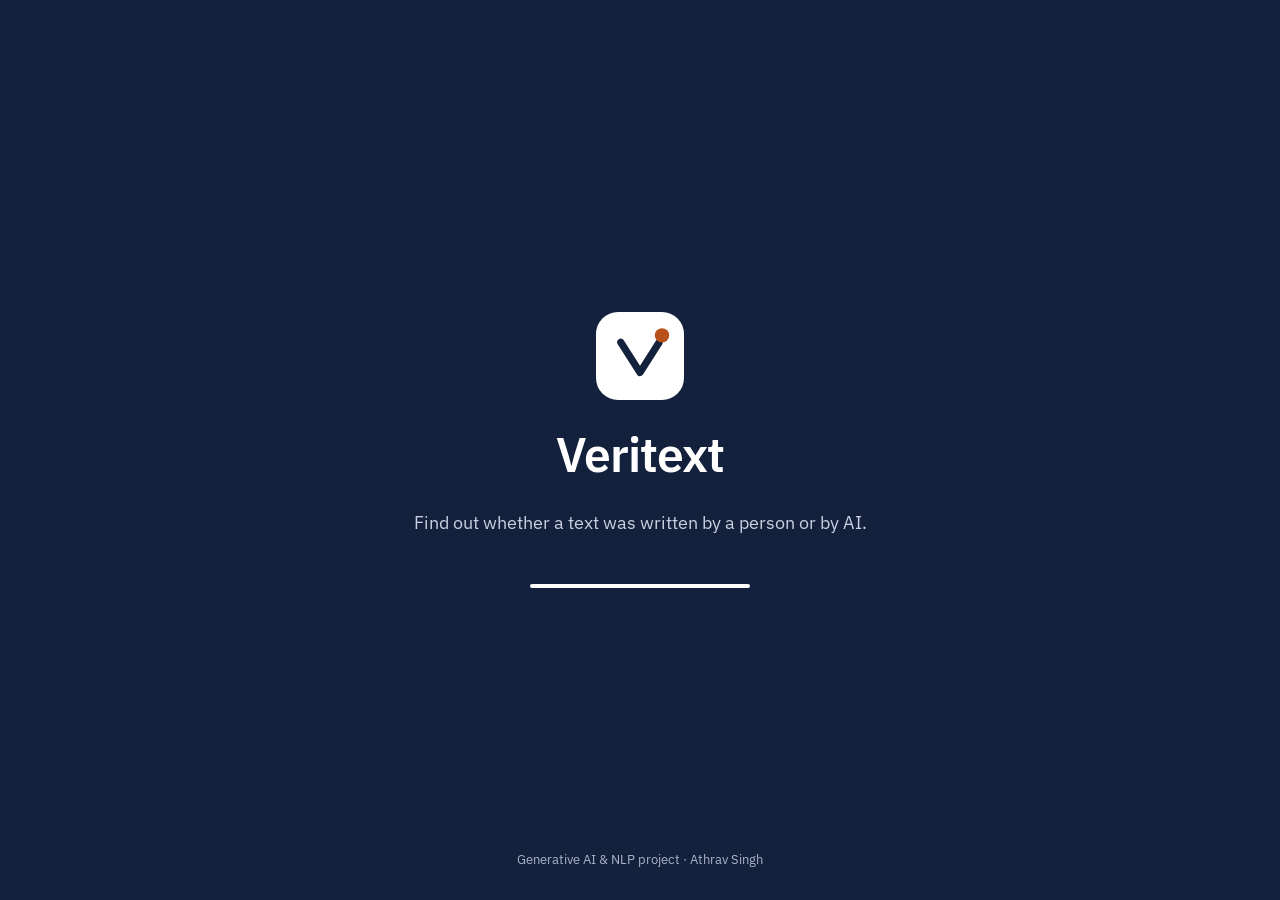
<file: online/index.html>
<!DOCTYPE html>
<html lang="en"><head><meta charset="utf-8"><meta name="viewport" content="width=device-width,initial-scale=1">
<title>Veritext – AI text detection</title>
<link rel="preconnect" href="https://fonts.googleapis.com">
<link rel="stylesheet" href="https://fonts.googleapis.com/css2?family=IBM+Plex+Sans:wght@400;500;600&amp;family=IBM+Plex+Mono:wght@500&amp;display=swap">
<style>
:root{--navy:#14213D;--ink:#17202B;--muted:#566070;--line:#E2E0D8;--bg:#F4F3EF;--surf:#fff;--hum:#1F5FA8;--humt:#DCE8F5;--humd:#174A82;--ai:#B8501A;--ait:#FBEBDD;--aid:#8F3A0E;--mix:#EFE9D2;--mixd:#5E4F0C;--bd:#CFCCC1}
*{box-sizing:border-box}
body{margin:0;background:var(--bg);color:var(--ink);font:15px/1.45 'IBM Plex Sans',system-ui,sans-serif}
a{color:inherit;text-decoration:none}
h1,h2,h3,p{margin:0}
.mono{font-family:'IBM Plex Mono',ui-monospace,monospace}
.muted{color:var(--muted)}
svg{flex:none}
/* shell */
.app{display:flex;min-height:100vh}
.side{width:248px;flex:none;background:var(--surf);border-right:1px solid var(--line);padding:28px 16px;display:flex;flex-direction:column;gap:28px;position:sticky;top:0;height:100vh}
.brand{display:flex;align-items:center;gap:12px;padding:0 6px}
.brand b{font-size:19px;font-weight:600;letter-spacing:-.2px;display:block}
.brand small{font-size:12px;color:var(--muted)}
.nav{display:flex;flex-direction:column;gap:6px;flex:1}
.nav a{display:flex;align-items:center;gap:12px;height:48px;padding:0 14px;border-radius:10px;font-weight:500}
.nav a:hover{background:var(--bg)}
.nav a.on{background:var(--navy);color:#fff}
.me{display:flex;align-items:center;gap:12px;padding:14px;border:1px solid var(--line);border-radius:12px}
.av{width:40px;height:40px;border-radius:50%;background:var(--humt);color:var(--humd);display:flex;align-items:center;justify-content:center;font-weight:600;flex:none}
.main{flex:1;min-width:0;padding:32px 40px;display:flex;flex-direction:column;gap:24px}
.head{display:flex;align-items:flex-start;justify-content:space-between;gap:24px;flex-wrap:wrap}
.head h1{font-size:28px;font-weight:600;letter-spacing:-.4px}
.head p{color:var(--muted);margin-top:4px}
.acts{display:flex;gap:12px;flex-wrap:wrap}
/* parts */
.card{background:var(--surf);border:1px solid var(--line);border-radius:14px;overflow:hidden}
.pad{padding:22px 24px}
.ct{font-size:17px;font-weight:600}
.btn{display:inline-flex;align-items:center;justify-content:center;gap:8px;height:46px;padding:0 20px;border-radius:10px;font:500 15px inherit;font-family:inherit;border:1px solid var(--navy);background:var(--navy);color:#fff;cursor:pointer}
.btn:hover{opacity:.92}
.btn.s{background:#fff;color:var(--ink);border-color:var(--bd)}
.btn.big{height:56px;font-size:17px;width:100%}
.chip{display:inline-flex;align-items:center;height:28px;padding:0 12px;border-radius:14px;font-size:13px;font-weight:500}
.chip.ai{background:var(--ait);color:var(--aid)}.chip.hu{background:var(--humt);color:var(--humd)}.chip.mix{background:var(--mix);color:var(--mixd)}
.row{display:flex;align-items:center;gap:16px;min-height:54px;padding:0 24px;border-bottom:1px solid var(--line)}
.row:last-child{border-bottom:0}
.row>.c1{flex:2.5;display:flex;align-items:center;gap:12px;font-weight:500;min-width:0}
.row>.c1 span{overflow:hidden;text-overflow:ellipsis;white-space:nowrap}
.row>.c2{flex:1;color:var(--muted)}.row>.c3{flex:1.2}.row>.c4{flex:.8;color:var(--muted)}
a.row:hover{background:#FAF9F6}
.th{font-size:13px;font-weight:500;color:var(--muted);min-height:44px}
.flash{padding:12px 16px;border-radius:10px;background:var(--ait);color:var(--aid);font-weight:500}
.grid2{display:grid;gap:24px;grid-template-columns:1.6fr 1fr}
/* dashboard */
.stat{display:flex;justify-content:space-between;align-items:baseline;padding:16px 0;border-bottom:1px solid var(--line)}
.stat:last-child{border:0}.stat b{font-family:'IBM Plex Mono',monospace;font-size:28px;font-weight:500}
.drop{border:1px dashed #BDBAAE;border-radius:10px;padding:16px;color:var(--muted);background:var(--bg);margin:14px 0}
/* analyze */
textarea.big{width:100%;min-height:380px;border:0;outline:0;resize:vertical;padding:20px 24px;font:17px/1.65 inherit;font-family:inherit;color:var(--ink);background:transparent;display:block}
.bar{display:flex;gap:12px;padding:16px 20px;border-bottom:1px solid var(--line);flex-wrap:wrap;align-items:center}
.foot{display:flex;justify-content:space-between;padding:14px 24px;border-top:1px solid var(--line);color:var(--muted);font-size:14px}
.mode{display:flex;align-items:center;gap:14px;padding:14px 16px;border:1px solid var(--bd);border-radius:10px;cursor:pointer}
.mode:has(input:checked){border:2px solid var(--navy);padding:13px 15px}
.mode input{width:20px;height:20px;accent-color:var(--navy)}
.mode b{display:block;font-weight:500}.mode small{color:var(--muted);font-size:13px}
.stack{display:flex;flex-direction:column;gap:24px}
.stack12{display:flex;flex-direction:column;gap:12px}
/* result */
.verdict{display:flex;align-items:center;gap:40px;padding:26px 32px;flex-wrap:wrap}
.verdict h2{font-size:36px;font-weight:600;letter-spacing:-.6px}
.verdict .lab{font-size:14px;color:var(--muted);margin-bottom:6px}
.meter{flex:1;min-width:260px}
.meter .t{display:flex;justify-content:space-between;font-size:14px;font-weight:500;margin-bottom:10px}
.meter .b{display:flex;height:16px;border-radius:8px;overflow:hidden;background:#E9E7DF}
.legend{display:flex;gap:16px;font-size:13px;color:var(--muted)}
.legend i{display:inline-block;width:14px;height:10px;margin-right:6px}
.txt{padding:24px;font-size:17px;line-height:1.9}
.s-ai{background:var(--ait);border-bottom:2px solid var(--ai);padding:1px 0}
.s-hu{background:var(--humt);border-bottom:2px dotted var(--hum);padding:1px 0}
.sc{padding:14px 0;border-bottom:1px solid var(--line)}.sc:last-child{border:0}
.sc .l{display:flex;justify-content:space-between;margin-bottom:8px;font-weight:500}
.track{height:8px;border-radius:4px;background:#E9E7DF}.track div{height:8px;border-radius:4px}
.sig{display:flex;gap:12px;padding:12px 0;border-bottom:1px solid var(--line)}.sig:last-child{border:0}
.sig i{width:8px;height:8px;border-radius:50%;margin-top:8px}
.sig b{display:block;font-weight:500}.sig small{color:var(--muted);font-size:14px}
/* report */
.feat{display:flex;align-items:center;gap:16px;min-height:52px;border-bottom:1px solid var(--line)}.feat:last-child{border:0}
.feat .n{flex:1.3;font-weight:500}.feat .v{width:64px;text-align:right}
.scale{flex:1.4;position:relative;height:8px;border-radius:4px;background:linear-gradient(90deg,var(--humt),var(--mix),var(--ait))}
.scale i{position:absolute;top:-5px;width:4px;height:18px;border-radius:2px;background:var(--ink)}
.box{display:flex;justify-content:space-between;align-items:center;padding:14px 18px;border:1px solid var(--bd);border-radius:10px;gap:12px}
.fin{display:flex;justify-content:space-between;align-items:center;padding:16px 18px;border-radius:10px;font-weight:600}
/* history */
.filters{display:flex;gap:12px;align-items:center;flex-wrap:wrap}
.search{flex:1;min-width:220px;display:flex;align-items:center;gap:10px;height:48px;padding:0 16px;border:1px solid #BDBAAE;border-radius:10px;background:#fff;color:var(--muted)}
.search input{flex:1;border:0;outline:0;background:transparent;font:16px inherit;font-family:inherit;color:var(--ink);min-width:0}
.pill{display:inline-flex;align-items:center;height:40px;padding:0 18px;border-radius:20px;font-weight:500;background:#fff;border:1px solid var(--bd)}
.pill.on{background:var(--navy);color:#fff;border-color:var(--navy)}
.x{background:none;border:0;color:var(--muted);cursor:pointer;padding:6px;border-radius:8px}.x:hover{background:var(--bg)}
/* settings */
.set{display:flex;justify-content:space-between;align-items:center;gap:16px;padding:16px 0;border-bottom:1px solid var(--line)}
.set small{display:block;color:var(--muted);font-size:14px}
select,input[type=number]{height:40px;padding:0 12px;border:1px solid var(--bd);border-radius:10px;font:500 15px inherit;font-family:inherit;background:#fff}
.stp{display:flex;gap:14px;margin-top:18px}.stp b{display:block;font-weight:500}.stp small{color:var(--muted);font-size:14px}
.num{width:28px;height:28px;border-radius:50%;background:var(--navy);color:#fff;display:flex;align-items:center;justify-content:center;font:500 13px 'IBM Plex Mono',monospace;flex:none}
/* auth + splash */
.auth{display:flex;min-height:100vh}
.auth .l{width:46%;background:var(--navy);color:#fff;padding:56px 64px;display:flex;flex-direction:column;justify-content:space-between;gap:32px}
.auth .l h2{font-size:38px;line-height:1.15;font-weight:600;letter-spacing:-.8px;max-width:440px}
.auth .l .st{display:flex;gap:16px;margin-top:22px}.auth .l .st b{display:block;font-weight:500;font-size:17px}.auth .l .st small{color:#B9C3D8;font-size:15px}
.auth .l .n{width:32px;height:32px;border-radius:50%;border:1px solid #4A5A7E;display:flex;align-items:center;justify-content:center;font:14px 'IBM Plex Mono',monospace;flex:none}
.auth .r{flex:1;display:flex;align-items:center;justify-content:center;background:var(--surf);padding:32px}
.auth form{width:100%;max-width:420px;display:flex;flex-direction:column;gap:22px}
.auth h1{font-size:32px;font-weight:600;letter-spacing:-.5px}
label.f{display:flex;flex-direction:column;gap:8px;font-weight:500;font-size:14px}
.in{display:flex;align-items:center;gap:10px;height:52px;padding:0 14px;border:1px solid #BDBAAE;border-radius:10px;background:#fff;color:var(--muted)}
.in input{flex:1;border:0;outline:0;background:transparent;font:16px inherit;font-family:inherit;color:var(--ink);min-width:0}
.in:focus-within{border-color:var(--navy);box-shadow:0 0 0 3px #14213D22}
.demo{font-size:13px;color:var(--muted);text-align:center}
.splash{min-height:100vh;background:var(--navy);color:#fff;display:flex;flex-direction:column;align-items:center;justify-content:center;gap:20px;text-align:center;padding:24px}
.splash h1{font-size:48px;font-weight:600;letter-spacing:-1px}
.splash p{font-size:18px;color:#C9D1E0;max-width:460px}
.load{width:220px;height:4px;border-radius:2px;background:#2C3B5E;margin-top:28px;overflow:hidden}
.load div{height:4px;background:#fff;width:0;animation:ld 2.4s ease forwards}
@keyframes ld{to{width:100%}}
.splash small{position:absolute;bottom:32px;color:#A9B4CA}
@media(max-width:1100px){.side{width:92px;padding:20px 10px;align-items:center;gap:20px}.brand{padding:0;justify-content:center}.brand>div{display:none}.nav{width:100%;gap:8px}.nav a{flex-direction:column;justify-content:center;gap:6px;height:auto;min-height:64px;padding:10px 4px;font-size:11px;line-height:1.2;text-align:center}.me{padding:6px;border:0}.me>div:last-child{display:none}.main{padding:24px}}
@media(max-width:900px){.grid2{grid-template-columns:1fr!important}.verdict{gap:20px}.auth .l{display:none}}
@media(max-width:640px){.app{flex-direction:column-reverse}.side{position:fixed;bottom:0;left:0;right:0;top:auto;width:100%;height:auto;flex-direction:row;padding:6px 8px;border-right:0;border-top:1px solid var(--line);z-index:10;gap:0}.brand,.me{display:none}.nav{flex-direction:row;justify-content:space-around}.nav a{flex:1;min-height:56px}.main{padding:20px 16px 96px}.head h1{font-size:24px}}

.mode.off{opacity:.6;cursor:default;border-style:dashed}.mode.off:has(input:checked){border:1px dashed var(--bd)}button.pill{font:500 15px inherit;font-family:inherit;cursor:pointer}
body{min-height:100vh}

</style></head><body><div id="app"></div>
<script>
const MODEL={"features": ["num_words", "avg_word_len", "avg_sentence_len", "sentence_len_std", "burstiness", "type_token_ratio", "hapax_ratio", "comma_ratio", "punct_ratio", "uppercase_ratio", "digit_ratio", "function_word_ratio", "transition_ratio", "contraction_ratio", "first_person_ratio", "question_exclaim_ratio", "repeated_bigram_ratio"], "mean": [47.888888888888886, 5.617578206424392, 9.809301587301594, 2.841946928603317, -0.5283214666616607, 0.8535534963791297, 0.7257448499116355, 0.07045089848184972, 0.03548752203913087, 0.020044733691929446, 0.0, 0.24796629921907087, 0.03798656560086442, 0.042465631149241095, 0.02570164526081641, 0.07363139329805996, 0.0600076076776346], "scale": [11.128785942015858, 0.8845790216922708, 2.5466580708351896, 1.1639363500165698, 0.22949031400765776, 0.09892997146504214, 0.17796444940043388, 0.026954225298825463, 0.015352196295450258, 0.010227599919887816, 1.0, 0.04007380659752043, 0.039860341528132295, 0.042446237667515055, 0.031703614335835704, 0.11179504691462315, 0.07220493056350213], "coef": [0.39773909212640435, 1.2138832440955163, 0.6119103425914361, -0.3777592910122699, -0.45483592558717745, -0.2544553494937067, -0.22298211764669038, 0.5706203208769939, -0.6010677078933461, -0.7890044763696853, 0.0, 0.07709959229010123, 1.3326647758791477, -0.9473768322581303, -0.9232276193748465, -0.2740757130085968, -0.23690004452144883], "intercept": -0.5986446978882294, "hum_mean": [41.42333333333333, 4.786162972670908, 7.883969817219819, 3.7102840359577187, -0.34437925775847783, 0.9112340849850092, 0.8286231193158696, 0.0698987349449519, 0.04792622060886598, 0.02845744712476338, 0.0, 0.24143783894325452, 0.0, 0.07908278535562818, 0.04915998002908306, 0.1468905723905724, 0.03575144160914482], "ai_mean": [54.56666666666667, 6.436840715140027, 11.774666666666665, 1.9989784098815362, -0.7125343620918033, 0.8041472251724522, 0.638180899853793, 0.07098695097127844, 0.022954122674725328, 0.011290058305187114, 0.0, 0.2522828924843996, 0.07600582874377748, 0.005745273809861635, 0.0016686065941126722, 0.0, 0.07708721304909452]};
const FW=new Set("the a an and or but if of to in on at by for with from as is are was were be been it this that these those i you he she we they not no so than then there their his her its our your".split(/\s+/));
const TR=["moreover","furthermore","additionally","consequently","therefore","overall","however","thus","notably","importantly","ultimately","in conclusion","in summary"];
const FP=new Set(["i","me","my","mine","we","our"]);
function countSub(s,t){return s.split(t).length-1}
function splitSentences(text){const p=text.trim().split(/(?<=[.!?])\s+/).map(s=>s.trim()).filter(Boolean);return p}
function extract(text){
  const low=text.toLowerCase();
  const words=low.match(/[A-Za-z']+/g)||[];
  const n=Math.max(words.length,1);
  let sents=splitSentences(text); if(!sents.length) sents=[text];
  const sl=sents.map(s=>(s.match(/[A-Za-z']+/g)||[]).length);
  const chars=Math.max([...text].length,1);
  const counts=new Map(); for(const w of words) counts.set(w,(counts.get(w)||0)+1);
  const bg=[]; for(let i=0;i+1<words.length;i++) bg.push(words[i]+"\u0000"+words[i+1]);
  const repBi=(bg.length-new Set(bg).size)/Math.max(bg.length,1);
  const mean=sl.reduce((a,b)=>a+b,0)/sl.length;
  const std=Math.sqrt(sl.reduce((a,b)=>a+(b-mean)*(b-mean),0)/sl.length);
  let upper=0,digit=0; for(const c of text){ if(c!==c.toLowerCase()&&c===c.toUpperCase()) upper++; if(/\p{Nd}/u.test(c)) digit++; }
  let hap=0; for(const v of counts.values()) if(v===1) hap++;
  const punct=(text.match(/[^\p{L}\p{N}_\s]/gu)||[]).length;
  const contr=(low.match(/\b\w+'(?:t|s|m|re|ve|ll|d)\b/g)||[]).length;
  return [
    words.length,
    words.length? words.reduce((a,w)=>a+[...w].length,0)/words.length:0,
    mean,std,(std-mean)/(std+mean+1e-9),
    counts.size/n,hap/n,
    countSub(text,",")/n,
    punct/chars, upper/chars, digit/chars,
    words.filter(w=>FW.has(w)).length/n,
    TR.reduce((a,t)=>a+countSub(low,t),0)/n,
    contr/n,
    words.filter(w=>FP.has(w)).length/n,
    (countSub(text,"?")+countSub(text,"!"))/Math.max(sents.length,1),
    repBi
  ];
}
function pAI(text){
  const f=extract(text); let z=MODEL.intercept;
  for(let i=0;i<f.length;i++) z+=(f[i]-MODEL.mean[i])/MODEL.scale[i]*MODEL.coef[i];
  return 1/(1+Math.exp(-z));
}

const $app=document.getElementById('app');
const esc=s=>String(s).replace(/[&<>"']/g,c=>({'&':'&amp;','<':'&lt;','>':'&gt;','"':'&quot;',"'":'&#39;'}[c]));
const mem={};
const lsGet=(k,d)=>{try{const v=localStorage.getItem(k);return v?JSON.parse(v):d}catch(e){return k in mem?mem[k]:d}};
const lsSet=(k,v)=>{try{localStorage.setItem(k,JSON.stringify(v))}catch(e){mem[k]=v}};
const IC={home:'<path d="M3 11l9-8 9 8"/><path d="M5 10v10h14V10"/>',scan:'<path d="M4 7V5a1 1 0 0 1 1-1h2M17 4h2a1 1 0 0 1 1 1v2M20 17v2a1 1 0 0 1-1 1h-2M7 20H5a1 1 0 0 1-1-1v-2"/><path d="M8 9h8M8 12h8M8 15h5"/>',history:'<path d="M3 12a9 9 0 1 0 3-6.7L3 8"/><path d="M3 3v5h5"/><path d="M12 7v5l3 2"/>',settings:'<path d="M4 6h10M18 6h2M4 12h4M12 12h8M4 18h12"/><circle cx="16" cy="6" r="2"/><circle cx="10" cy="12" r="2"/><circle cx="18" cy="18" r="2"/>',mail:'<rect x="3" y="5" width="18" height="14" rx="2"/><path d="M3 7l9 6 9-6"/>',lock:'<rect x="5" y="11" width="14" height="9" rx="2"/><path d="M8 11V8a4 4 0 0 1 8 0v3"/>',upload:'<path d="M12 16V4M7 9l5-5 5 5"/><path d="M4 16v3a1 1 0 0 0 1 1h14a1 1 0 0 0 1-1v-3"/>',file:'<path d="M6 3h8l4 4v14H6z"/><path d="M14 3v4h4"/>',check:'<path d="M5 12l5 5 9-10"/>',search:'<circle cx="11" cy="11" r="7"/><path d="M21 21l-5-5"/>',arrow:'<path d="M5 12h14M13 6l6 6-6 6"/>',logout:'<path d="M10 4H5a1 1 0 0 0-1 1v14a1 1 0 0 0 1 1h5M15 8l4 4-4 4M19 12H9"/>',plus:'<path d="M12 5v14M5 12h14"/>',trash:'<path d="M4 7h16M9 7V4h6v3M6 7l1 13h10l1-13"/>',copy:'<rect x="8" y="8" width="12" height="12" rx="2"/><path d="M16 8V5a1 1 0 0 0-1-1H5a1 1 0 0 0-1 1v10a1 1 0 0 0 1 1h3"/>'};
const ic=(n,s=20)=>`<svg width="${s}" height="${s}" viewBox="0 0 24 24" fill="none" stroke="currentColor" stroke-width="1.75" stroke-linecap="round" stroke-linejoin="round" aria-hidden="true">${IC[n]}</svg>`;
const mark=(s=34,bg='#14213D',fg='#fff')=>`<svg width="${s}" height="${s}" viewBox="0 0 32 32" role="img" aria-label="Veritext logo"><rect width="32" height="32" rx="8" fill="${bg}"/><path d="M9 11l7 11 7-11" fill="none" stroke="${fg}" stroke-width="2.6" stroke-linecap="round" stroke-linejoin="round"/><circle cx="24" cy="8.5" r="2.6" fill="#B8501A"/></svg>`;
const VL={ai:'AI-generated',hu:'Human-written',mix:'Mixed'};
const chip=v=>`<span class="chip ${v}">${VL[v]}</span>`;
const FL={avg_sentence_len:'Avg sentence length',burstiness:'Burstiness',type_token_ratio:'Vocabulary richness',transition_ratio:'Formal linking words',contraction_ratio:'Contractions',first_person_ratio:'First-person words',repeated_bigram_ratio:'Repeated phrases'};
const AIM={avg_sentence_len:['Very even sentence length','Sentences are long and regular.'],burstiness:['Very uniform rhythm','Little variation between sentences.'],type_token_ratio:['Narrow vocabulary','Words are repeated more than usual.'],transition_ratio:['Many formal linking words','Moreover, Furthermore, In conclusion.'],contraction_ratio:['No contractions','Humans usually write don’t, it’s, I’m.'],first_person_ratio:['No personal voice','Few words like I, my, we.'],repeated_bigram_ratio:['Repeated phrasing','Similar word pairs come back often.']};
const HUM={avg_sentence_len:['Varied sentence length','Short and long sentences are mixed.'],burstiness:['Natural rhythm','Sentence length changes a lot.'],type_token_ratio:['Rich vocabulary','Many different words are used.'],transition_ratio:['Few formal linking words','Reads less like a formal essay.'],contraction_ratio:['Uses contractions','Casual forms like don’t and it’s.'],first_person_ratio:['Personal voice','Words like I and my appear.'],repeated_bigram_ratio:['Little repetition','Phrases are not reused.']};
const SAMPLE_AI="It is important to note that renewable energy plays a crucial role in modern society. Moreover, solar power contributes significantly to the overall outcome. Furthermore, wind energy can have a profound impact on individuals and communities alike. Consequently, understanding energy policy is vital for making informed decisions. In conclusion, a balanced approach is necessary to ensure positive results for everyone.";
const SAMPLE_HU="Honestly I don't really get why everyone is so obsessed with solar panels. My uncle put some on his roof last year and the bills dropped a lot, so ok, he's got a point. We argued about it for like an hour lol. Anyway, that's my two cents.";
const S={user:lsGet('vt_user',null),hist:lsGet('vt_hist',[]),cur:null,draft:'',q:'',f:'all',flash:''};
const verdict=(p,t)=>p>=t+.15?'ai':p<t-.15?'hu':'mix';
const thr=()=>(S.user&&S.user.thr||50)/100;
const initials=n=>n.split(/\s+/).filter(Boolean).slice(0,2).map(w=>w[0]).join('').toUpperCase()||'U';
function when(iso){const d=new Date(iso),days=Math.floor((new Date().setHours(0,0,0,0)-new Date(d).setHours(0,0,0,0))/864e5);return days<=0?'Today':days===1?'Yesterday':days<7?days+' days ago':d.toLocaleDateString('en-GB',{day:'2-digit',month:'short'})}
function analyze(text){
  const p=pAI(text),f=extract(text);
  const segs=splitSentences(text).map(s=>({text:s,ai:pAI(s)>=.5}));
  const feats=Object.keys(FL).map(k=>{const i=MODEL.features.indexOf(k),h=MODEL.hum_mean[i],a=MODEL.ai_mean[i];const pos=a===h?.5:Math.min(1,Math.max(0,(f[i]-h)/(a-h)));return{k,label:FL[k],value:f[i].toFixed(2),pos:Math.round(pos*100)}});
  const signals=[...feats].sort((x,y)=>Math.abs(y.pos-50)-Math.abs(x.pos-50)).slice(0,3).map(x=>{const m=(x.pos>=50?AIM:HUM)[x.k];return{ai:x.pos>=50,title:m[0],desc:m[1]}});
  return{p,segs,feats,signals,words:(text.match(/\S+/g)||[]).length};
}
const NAV=[['home','home','Dashboard'],['analyze','scan','New analysis'],['history','history','History'],['preferences','settings','Settings & About']];
const shell=(act,head,sub,acts,body)=>`<div class="app"><aside class="side"><div class="brand">${mark(34)}<div><b>Veritext</b><small>AI text detection</small></div></div><nav class="nav">${NAV.map(([r,i,l])=>`<a href="#${r}" class="${act===r?'on':''}">${ic(i)}${esc(l)}</a>`).join('')}</nav><div class="me"><div class="av">${esc(initials(S.user.name))}</div><div><div style="font-weight:500">${esc(S.user.name)}</div><div class="muted" style="font-size:13px">Student</div></div></div></aside><main class="main">${S.flash?`<div class="flash" role="alert">${esc(S.flash)}</div>`:''}<div class="head"><div><h1>${head}</h1><p>${sub}</p></div><div class="acts">${acts||''}</div></div>${body}</main></div>`;
const V={};
V.splash=()=>`<div class="splash">${mark(88,'#fff','#14213D')}<h1>Veritext</h1><p>Find out whether a text was written by a person or by AI.</p><div class="load"><div></div></div><small>Generative AI &amp; NLP project &middot; Athrav Singh</small></div>`;
V.signin=()=>`<div class="auth"><section class="l"><div class="brand">${mark(36,'#fff','#14213D')}<b style="font-size:22px">Veritext</b></div><div><h2>Human or AI? Get a clear answer in seconds.</h2>${[['Read the text','You paste or upload any essay or article.'],['Measure two things','Writing style, and deeper language patterns.'],['Combine and decide','Both results are fused into one verdict.']].map((x,i)=>`<div class="st"><div class="n">${i+1}</div><div><b>${x[0]}</b><small>${x[1]}</small></div></div>`).join('')}</div><small style="color:#A9B4CA">Stylometric and transformer-based feature fusion</small></section><section class="r"><form id="login"><div><h1>Sign in</h1><p class="muted" style="margin-top:6px">Welcome back. Enter your details to continue.</p></div><label class="f">Name<span class="in">${ic('file')}<input name="name" placeholder="Your name" value="Athrav Singh" required></span></label><label class="f">Email<span class="in">${ic('mail')}<input type="email" name="email" placeholder="name@college.edu" required></span></label><label class="f" id="otpbox" style="display:none">One-time code<span class="in">${ic('lock')}<input name="otp" inputmode="numeric" pattern="[0-9]{6}" maxlength="6" placeholder="6-digit code" autocomplete="one-time-code"></span></label><button class="btn big" id="loginbtn" type="submit">Send code to my email ${ic('arrow',18)}</button><div class="demo" id="otpmsg" aria-live="polite">We email you a 6-digit code to verify your email address. Your data stays in this browser only.</div></form></section></div>`;
V.home=()=>{const h=S.hist,ai=h.filter(r=>r.verdict==='ai').length,conf=h.length?Math.round(100*h.reduce((a,r)=>a+Math.max(r.p,1-r.p),0)/h.length):0;
 return shell('home',`Welcome back, ${esc(S.user.name.split(' ')[0])}`,'Check a text or open one of your recent results.',`<a class="btn" href="#analyze">${ic('plus',18)}New analysis</a>`,
 `<div class="grid2"><div class="card pad"><div class="ct">Check a text</div><div class="drop">Paste an essay, article or any passage to see if it reads as human or AI.</div><div class="acts" style="justify-content:space-between"><div class="acts"><a class="btn s" href="#analyze">Paste text</a><a class="btn s" href="#analyze">${ic('upload',18)}Upload file</a></div><a class="btn" href="#analyze">Analyze text ${ic('arrow',18)}</a></div></div><div class="card pad"><div class="ct" style="margin-bottom:4px">Your activity</div><div class="stat"><span class="muted">Texts checked</span><b>${h.length}</b></div><div class="stat"><span class="muted">Flagged as AI</span><b>${ai}</b></div><div class="stat"><span class="muted">Average confidence</span><b>${conf}%</b></div></div></div>
 <div class="card"><div class="row" style="min-height:62px"><span class="ct" style="flex:1">Recent checks</span><a href="#history" style="color:var(--humd);font-weight:500">View all</a></div>${h.slice(0,4).map(r=>`<a class="row" href="#result" data-open="${r.id}"><div class="c1">${ic('file',18)}<span>${esc(r.title)}</span></div><div class="c2">${r.source}</div><div class="c3">${chip(r.verdict)}</div><div class="c4" style="text-align:right">${when(r.created)}</div></a>`).join('')||'<div class="row muted" style="min-height:80px">No checks yet. Run your first analysis above.</div>'}</div>`)};
V.analyze=()=>shell('analyze','New analysis','Paste or upload the text you want to check.','',
 `<div class="grid2"><div class="card" style="display:flex;flex-direction:column"><div class="bar"><label class="btn s" style="height:40px;cursor:pointer">${ic('upload',18)}Upload .txt<input type="file" id="file" accept=".txt,text/plain" hidden></label><button type="button" class="btn s" style="height:40px" id="clear">${ic('trash',18)}Clear</button><button type="button" class="btn s" style="height:40px" id="sAI">Try AI sample</button><button type="button" class="btn s" style="height:40px" id="sHU">Try human sample</button></div><textarea class="big" id="text" aria-label="Text to analyze" placeholder="Paste your text here...">${esc(S.draft)}</textarea><div class="foot"><span>Plain text files supported</span><span class="mono" id="wc">0 words</span></div></div>
 <div class="stack"><div class="card pad stack12"><div class="ct" style="margin-bottom:2px">Detection mode</div><label class="mode"><input type="radio" name="mode" checked><span><b>Stylometric model</b><small>Your trained model, running in this page</small></span></label><div class="mode off"><span><b>Transformer / Fusion</b><small>Available in the Python app (needs DistilBERT + GPT-2)</small></span></div></div><div class="card pad" style="display:flex;justify-content:space-between"><b style="font-weight:500">Language</b><span class="muted">English</span></div><button class="btn big" id="go">${ic('scan',20)}Analyze text</button></div></div>`);
V.result=()=>{const r=S.cur;if(!r)return null;const a=analyze(r.text),p=Math.round(r.p*100);const col={ai:'var(--aid)',hu:'var(--humd)',mix:'var(--mixd)'}[r.verdict];
 return shell('analyze','Analysis result',`${esc(r.title)} &middot; ${a.words} words`,`<a class="btn s" href="#history">${ic('check',18)}Saved in history</a><a class="btn" href="#report">View full report ${ic('arrow',18)}</a>`,
 `<div class="card verdict"><div><div class="lab">Verdict</div><h2 style="color:${col}">${{ai:'Likely AI-generated',hu:'Likely human-written',mix:'Mixed signals'}[r.verdict]}</h2></div><div class="meter"><div class="t"><span style="color:var(--humd)">Human ${100-p}%</span><span style="color:var(--aid)">AI ${p}%</span></div><div class="b"><div style="width:${100-p}%;background:var(--hum)"></div><div style="width:${p}%;background:var(--ai)"></div></div><div class="muted" style="margin-top:10px;font-size:13px">Score from the stylometric model.</div></div></div>
 <div class="grid2"><div class="card"><div class="row" style="min-height:58px"><span class="ct" style="flex:1">Analyzed text</span><span class="legend"><span><i class="s-ai"></i>AI-like</span><span><i class="s-hu"></i>Human-like</span></span></div><div class="txt">${a.segs.map(s=>`<span class="${s.ai?'s-ai':'s-hu'}">${esc(s.text)}</span> `).join('')}</div></div>
 <div class="stack"><div class="card pad"><div class="ct">Model scores (AI probability)</div><div class="sc"><div class="l"><span>Stylometric</span><span class="mono">${p}%</span></div><div class="track"><div style="width:${p}%;background:var(--ai)"></div></div></div><div class="sc"><div class="l"><span class="muted">Transformer</span><span class="muted">Python app</span></div></div><div class="sc"><div class="l"><span class="muted">Fusion</span><span class="muted">Python app</span></div></div></div>
 <div class="card pad"><div class="ct">Main signals</div>${a.signals.map(s=>`<div class="sig"><i style="background:${s.ai?'var(--ai)':'var(--hum)'}"></i><div><b>${esc(s.title)}</b><small>${esc(s.desc)}</small></div></div>`).join('')}</div></div></div>`)};
V.report=()=>{const r=S.cur;if(!r)return null;const a=analyze(r.text),p=Math.round(r.p*100);const bg={ai:'var(--ait)',hu:'var(--humt)',mix:'var(--mix)'}[r.verdict],fg={ai:'var(--aid)',hu:'var(--humd)',mix:'var(--mixd)'}[r.verdict];
 return shell('analyze','Detailed report',`Why Veritext reached this verdict &middot; ${esc(r.title)}`,`<button class="btn s" id="copyrep">${ic('copy',18)}Copy summary</button><a class="btn" href="#home">${ic('check',18)}Done</a>`,
 `<div class="grid2" style="grid-template-columns:1.5fr 1fr"><div class="card pad"><div style="display:flex;justify-content:space-between;align-items:baseline;gap:12px;flex-wrap:wrap"><span class="ct">Stylometric signals</span><span class="muted" style="font-size:13px">Human-like &larr; this text &rarr; AI-like</span></div><div style="margin-top:8px">${a.feats.map(f=>`<div class="feat"><div class="n">${f.label}</div><div class="v mono">${f.value}</div><div class="scale"><i style="left:${f.pos}%"></i></div></div>`).join('')}</div></div>
 <div class="stack"><div class="card pad stack12"><div class="ct">Transformer signals</div><div class="box"><b style="font-weight:500">DistilBERT + GPT-2</b><span class="mono muted" style="font-size:13px">Python app only</span></div></div><div class="card pad stack12"><div class="ct">Final result</div><div class="box"><b style="font-weight:500">Stylometric score</b><span class="mono">${p}%</span></div><div class="fin" style="background:${bg};color:${fg}"><span>Final: ${VL[r.verdict]}</span><span class="mono" style="font-size:20px">${p}% AI</span></div></div></div></div>`)};
V.history=()=>{const rows=S.hist.filter(r=>(!S.q||r.title.toLowerCase().includes(S.q.toLowerCase()))&&(S.f==='all'||r.verdict===S.f));
 return shell('history','History','Every text you have checked.','',`<div class="filters"><label class="search">${ic('search')}<input type="search" id="q" value="${esc(S.q)}" placeholder="Search your checks" aria-label="Search your checks"></label>${[['all','All'],['ai','AI-generated'],['hu','Human-written'],['mix','Mixed']].map(([k,l])=>`<button class="pill ${S.f===k?'on':''}" data-f="${k}">${l}</button>`).join('')}</div>
 <div class="card"><div class="row th"><div class="c1">TEXT</div><div class="c2">SOURCE</div><div class="c3">VERDICT</div><div class="c4">AI SCORE</div><div class="c4">DATE</div><div style="width:40px"></div></div>${rows.map(r=>`<div class="row"><a class="c1" href="#result" data-open="${r.id}">${ic('file',18)}<span>${esc(r.title)}</span></a><div class="c2">${r.source}</div><div class="c3">${chip(r.verdict)}</div><div class="c4 mono" style="color:var(--ink)">${Math.round(r.p*100)}%</div><div class="c4">${when(r.created)}</div><button class="x" data-del="${r.id}" aria-label="Delete ${esc(r.title)}">${ic('trash',18)}</button></div>`).join('')||'<div class="row muted" style="min-height:90px">Nothing here yet.</div>'}</div>`)};
V.preferences=()=>shell('preferences','Settings &amp; About','Preferences and project information.','',
 `<div class="grid2" style="grid-template-columns:1fr 1.15fr"><form id="prefs" class="card pad" style="display:flex;flex-direction:column"><div style="display:flex;align-items:center;gap:16px;padding-bottom:18px;border-bottom:1px solid var(--line)"><div class="av" style="width:56px;height:56px;font-size:18px">${esc(initials(S.user.name))}</div><div><div style="font-size:18px;font-weight:600">${esc(S.user.name)}</div><div class="muted">Student</div></div></div><div class="set"><div><b style="font-weight:500">Display name</b><small>Shown in the menu</small></div><input name="name" value="${esc(S.user.name)}" aria-label="Display name" style="height:40px;padding:0 12px;border:1px solid var(--bd);border-radius:10px;font:500 15px inherit;width:170px"></div><div class="set"><div><b style="font-weight:500">AI threshold (%)</b><small>Centre point between human and AI (30 to 70)</small></div><input type="number" name="thr" min="30" max="70" value="${S.user.thr||50}" aria-label="AI threshold" style="width:90px"></div><div style="display:flex;gap:12px;margin-top:24px"><button class="btn" type="submit">${ic('check',18)}Save settings</button><button type="button" class="btn s" id="out">${ic('logout',18)}Sign out</button></div></form>
 <div class="card pad"><div style="display:flex;align-items:center;gap:14px">${mark(44)}<div><div class="muted" style="font-size:12px;font-weight:500;letter-spacing:.6px">ABOUT THIS PROJECT</div><div style="font-size:19px;font-weight:600;line-height:1.25">AI-Generated Text Detection Using Stylometric and Transformer-Based Feature Fusion</div></div></div><div style="display:flex;gap:32px;font-size:14px;margin:20px 0;flex-wrap:wrap"><div><div class="muted">Domain</div><b style="font-weight:500">Generative AI &amp; NLP</b></div><div><div class="muted">Student</div><b style="font-weight:500">Athrav Singh</b></div><div><div class="muted">This page runs</div><b style="font-weight:500">Stylometric model</b></div></div><div style="height:1px;background:var(--line)"></div>${[['Stylometric features','Sentence length, vocabulary, punctuation and formal linking words.'],['Transformer features','DistilBERT embeddings and GPT-2 predictability (Python app).'],['Feature fusion','Both are combined and a classifier gives Human or AI (Python app).']].map((x,i)=>`<div class="stp"><div class="num">${i+1}</div><div><b>${x[0]}</b><small>${x[1]}</small></div></div>`).join('')}</div></div>`);
let splashTimer=null;
function route(){
  clearTimeout(splashTimer);
  let r=(location.hash||'').slice(1)||'splash';
  if(r==='splash'){$app.innerHTML=V.splash();splashTimer=setTimeout(()=>{location.hash=S.user?'home':'sign-in'},2300);return}
  if(r==='sign-in'){if(S.user){location.hash='home';return}$app.innerHTML=V.signin();return}
  if(!S.user){location.hash='sign-in';return}
  if(!V[r]){location.hash='home';return}
  const html=V[r]();if(html===null){location.hash='home';return}
  $app.innerHTML=html;S.flash='';window.scrollTo(0,0);bind(r);
}
function bind(r){
  if(r==='analyze'){const t=document.getElementById('text'),wc=document.getElementById('wc');const c=()=>{S.draft=t.value;wc.textContent=((t.value.trim().match(/\S+/g)||[]).length)+' words'};t.addEventListener('input',c);c();
   document.getElementById('clear').onclick=()=>{t.value='';c()};document.getElementById('sAI').onclick=()=>{t.value=SAMPLE_AI;c()};document.getElementById('sHU').onclick=()=>{t.value=SAMPLE_HU;c()};
   let up=null;document.getElementById('file').onchange=e=>{const f=e.target.files[0];if(!f)return;const rd=new FileReader();rd.onload=()=>{t.value=String(rd.result);up=f.name;t.dataset.name=f.name;c()};rd.readAsText(f)};
   document.getElementById('go').onclick=()=>{const text=t.value.trim();if((text.match(/\S+/g)||[]).length<8){S.flash='Please enter at least 8 words so the result is meaningful.';route();return}
    const p=pAI(text),src=t.dataset.name?'Uploaded':'Pasted',title=t.dataset.name||text.split(/\s+/).slice(0,5).join(' ')+'...';
    const rec={id:Date.now(),title,source:src,text,p,verdict:verdict(p,thr()),created:new Date().toISOString()};S.hist.unshift(rec);lsSet('vt_hist',S.hist);S.cur=rec;S.draft='';location.hash='result'}}
  if(r==='history'){document.getElementById('q').oninput=e=>{S.q=e.target.value;const pos=e.target.selectionStart;route();const q=document.getElementById('q');q.focus();q.setSelectionRange(pos,pos)};
   document.querySelectorAll('[data-f]').forEach(b=>b.onclick=()=>{S.f=b.dataset.f;route()});
   document.querySelectorAll('[data-del]').forEach(b=>b.onclick=()=>{S.hist=S.hist.filter(x=>x.id!=b.dataset.del);lsSet('vt_hist',S.hist);route()})}
  if(r==='report'){document.getElementById('copyrep').onclick=()=>{const x=S.cur,a=analyze(x.text);const txt=`Veritext report\n${x.title}\nVerdict: ${VL[x.verdict]} (${Math.round(x.p*100)}% AI)\n`+a.feats.map(f=>`${f.label}: ${f.value}`).join('\n');try{navigator.clipboard.writeText(txt).then(()=>{S.flash='Summary copied.';route()}).catch(()=>{})}catch(e){}}}
  if(r==='preferences'){document.getElementById('prefs').onsubmit=e=>{e.preventDefault();const f=new FormData(e.target);S.user.name=(f.get('name')||'').trim()||S.user.name;S.user.thr=Math.min(70,Math.max(30,parseInt(f.get('thr'))||50));lsSet('vt_user',S.user);S.flash='Settings saved.';route()};
   document.getElementById('out').onclick=()=>{S.user=null;lsSet('vt_user',null);location.hash='sign-in'}}
  document.querySelectorAll('[data-open]').forEach(a=>a.addEventListener('click',()=>{S.cur=S.hist.find(x=>x.id==a.dataset.open)}));
}
let OTP={token:null,email:null};
document.addEventListener('submit',async e=>{if(e.target.id!=='login')return;e.preventDefault();
const f=new FormData(e.target),name=(f.get('name')||'').trim()||'Athrav Singh',email=(f.get('email')||'').trim().toLowerCase();
const btn=document.getElementById('loginbtn'),msg=document.getElementById('otpmsg'),box=document.getElementById('otpbox');
const done=()=>{S.user={name,email,thr:50};lsSet('vt_user',S.user);location.hash='home'};
const post=async(u,b)=>{const r=await fetch(u,{method:'POST',headers:{'Content-Type':'application/json'},body:JSON.stringify(b)});let j=null;try{j=await r.json()}catch(_){}return{ok:r.ok,status:r.status,j}};
btn.disabled=true;
try{
if(!OTP.token||OTP.email!==email){msg.textContent='Sending code…';
const r=await post('/api/send-otp',{email});
if(r.status===404||r.status===405||!r.j){msg.textContent='Email codes need the hosted website, so you are signed in on this device only.';setTimeout(done,900);return}
if(!r.ok){msg.textContent=(r.j&&r.j.error)||'Could not send the code. Try again.';btn.disabled=false;return}
OTP={token:r.j.token,email};box.style.display='';btn.firstChild.textContent='Verify and sign in ';
msg.textContent='We sent a 6-digit code to '+email+'. It expires in 10 minutes. Check your spam folder if you do not see it.';
document.querySelector('[name=otp]').focus();btn.disabled=false;return}
const r=await post('/api/verify-otp',{email,code:(f.get('otp')||'').trim(),token:OTP.token});
if(r.ok)done();else{msg.textContent=(r.j&&r.j.error)||'Wrong code. Try again.';btn.disabled=false}
}catch(err){msg.textContent='Email codes need the hosted website, so you are signed in on this device only.';setTimeout(done,900)}
});
window.addEventListener('hashchange',route);route();

</script></body></html>
</file>
